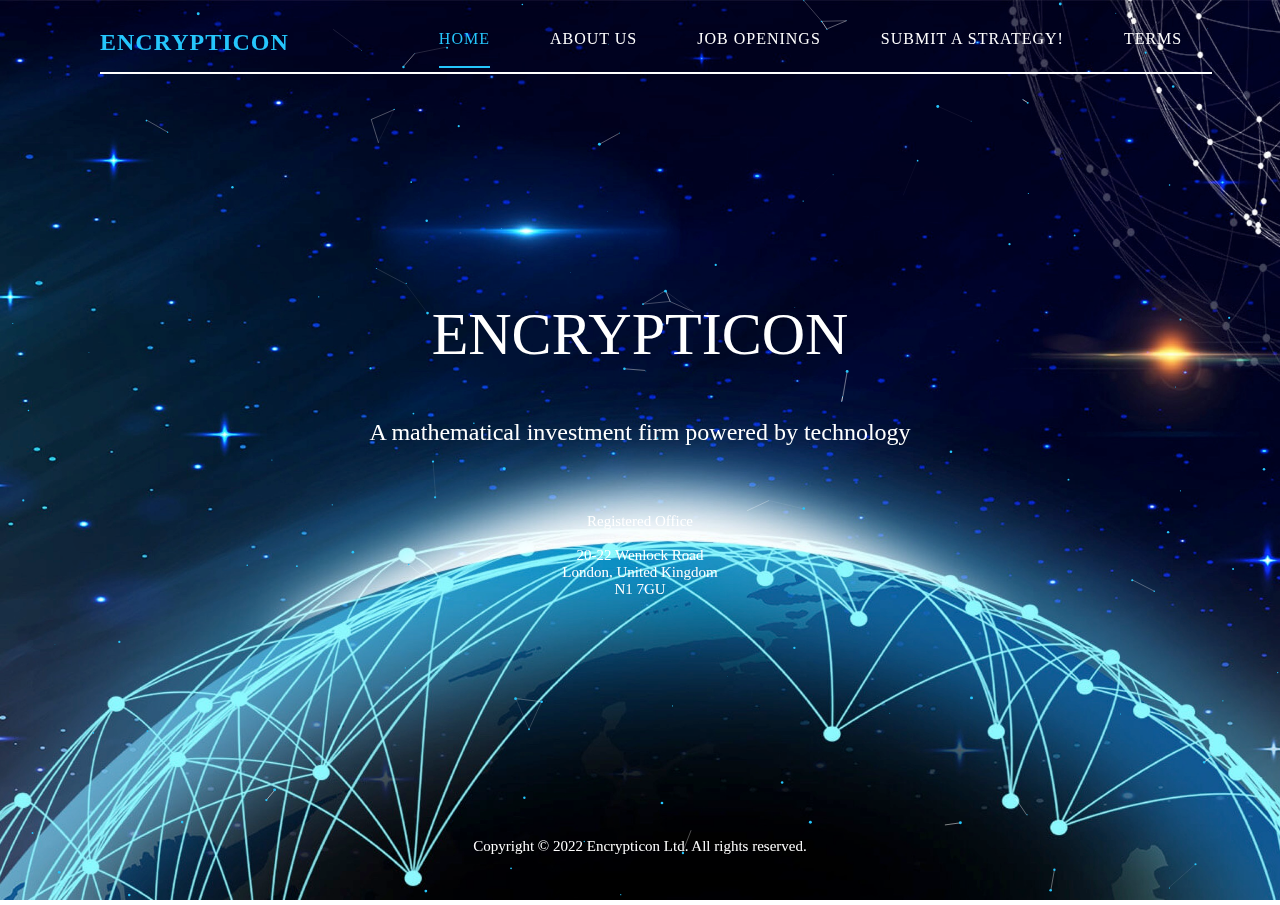
<file: index.html>
<!DOCTYPE html>
<html lang="en">

<head>
    <meta charset="UTF-8">
    <meta name="viewport" content="width=device-width, initial-scale=1.0">
    <meta http-equiv="X-UA-Compatible" content="ie=edge">
    <title>Encrypticon</title>
    <meta name="description" content="A mathematical investment firm powered by technology">
    <link rel="icon" href="../image/favicon-512x512.png">
    <link rel="stylesheet" href="../css/iconfont.css">
    <link rel="stylesheet" href="../css/same.css">
    <link rel="stylesheet" href="../css/index.css">
    <!-- Global site tag (gtag.js) - Google Analytics -->
    <script async src="https://www.googletagmanager.com/gtag/js?id=UA-133660075-1"></script>
    <script>
        window.dataLayer = window.dataLayer || [];
        function gtag(){dataLayer.push(arguments);}
        gtag('js', new Date());
        gtag('config', 'UA-133660075-1');
    </script>
</head>

<body>
    <div id="encrypticonIndex">
        <div class="nav">
            <ul class="clearfix">
                <li class="topLi">
                    <a href="index.html" class="companyName">ENCRYPTICON</a>
                </li>
                <li class="homeLi">
                    <i class="iconfont">&#xe60a;</i>
                    <a href="index.html" class="aIsCheck">HOME</a>
                </li>
                <li class="LiTwo">
                    <i class="iconfont">&#xe624;</i>
                    <a href="about.html" class="LiOne">ABOUT US</a>
                </li>
                <li class="LiThree">
                    <i class="iconfont">&#xe624;</i>
                    <a href="job_openings.html" class="LiOne">JOB OPENINGS</a>
                </li>
                <li class="LiFour">
                    <i class="iconfont">&#xe624;</i>
                    <a href="submit.html" class="LiOne">SUBMIT A STRATEGY!</a>
                </li>
                <li class="LiFive">
                    <i class="iconfont">&#xe624;</i>
                    <a href="terms.html" class="LiOne">TERMS</a>
                </li>
                <li class="lastLi">
                    <a href="javascript:;" class="showNav">
                        <i class="iconfont">
                            &#xe653;
                        </i>
                    </a>
                </li>
            </ul>
        </div>
        <h1 class="reCompanyName">ENCRYPTICON</h1>
        <div class="companyIntroduce">
            <p>
                A mathematical investment firm powered by technology
            </p>
        </div>
        <div class="new_font">
            <p>
                <br>
                Registered Office
                <br>
                <br>
                20-22 Wenlock Road
                <br>
                London, United Kingdom
                <br>
                N1 7GU
            </p>
        </div>
        <div class="Copyright">
            <p>
                Copyright © 2022 Encrypticon Ltd. All rights reserved.
            </p>
        </div>
    </div>
    <!-- 背景 -->
    <div class="particlesBackground">
        <div id="particles-js"></div>
    </div>
    <script src="../js/particles.js"></script>
    <script src="../js/app.js"></script>
    <!-- <script>
        var nav = document.getElementsByClassName("nav")[0];
        window.onscroll = function () {
            var scrollTopNum = document.body.scrollTop || document.documentElement.scrollTop;
            if (scrollTopNum > 0) {
                nav.classList.add("otherStatusNav");
            } else {
                nav.classList.remove("otherStatusNav");
            }
        }
    </script> -->
    <script src="../js/same.js"></script>
    <link rel="stylesheet" type="text/css" href="https://cdn.wpcc.io/lib/1.0.2/cookieconsent.min.css"/><script src="https://cdn.wpcc.io/lib/1.0.2/cookieconsent.min.js" defer></script><script>window.addEventListener("load", function(){window.wpcc.init({"border":"thin","corners":"small","colors":{"popup":{"background":"#222222","text":"#ffffff","border":"#b3d0e4"},"button":{"background":"#b3d0e4","text":"#000000"}},"position":"bottom","content":{"href":"https://www.encrypticon.co.uk/policy.html"}})});</script>

</body>

</html>
</file>
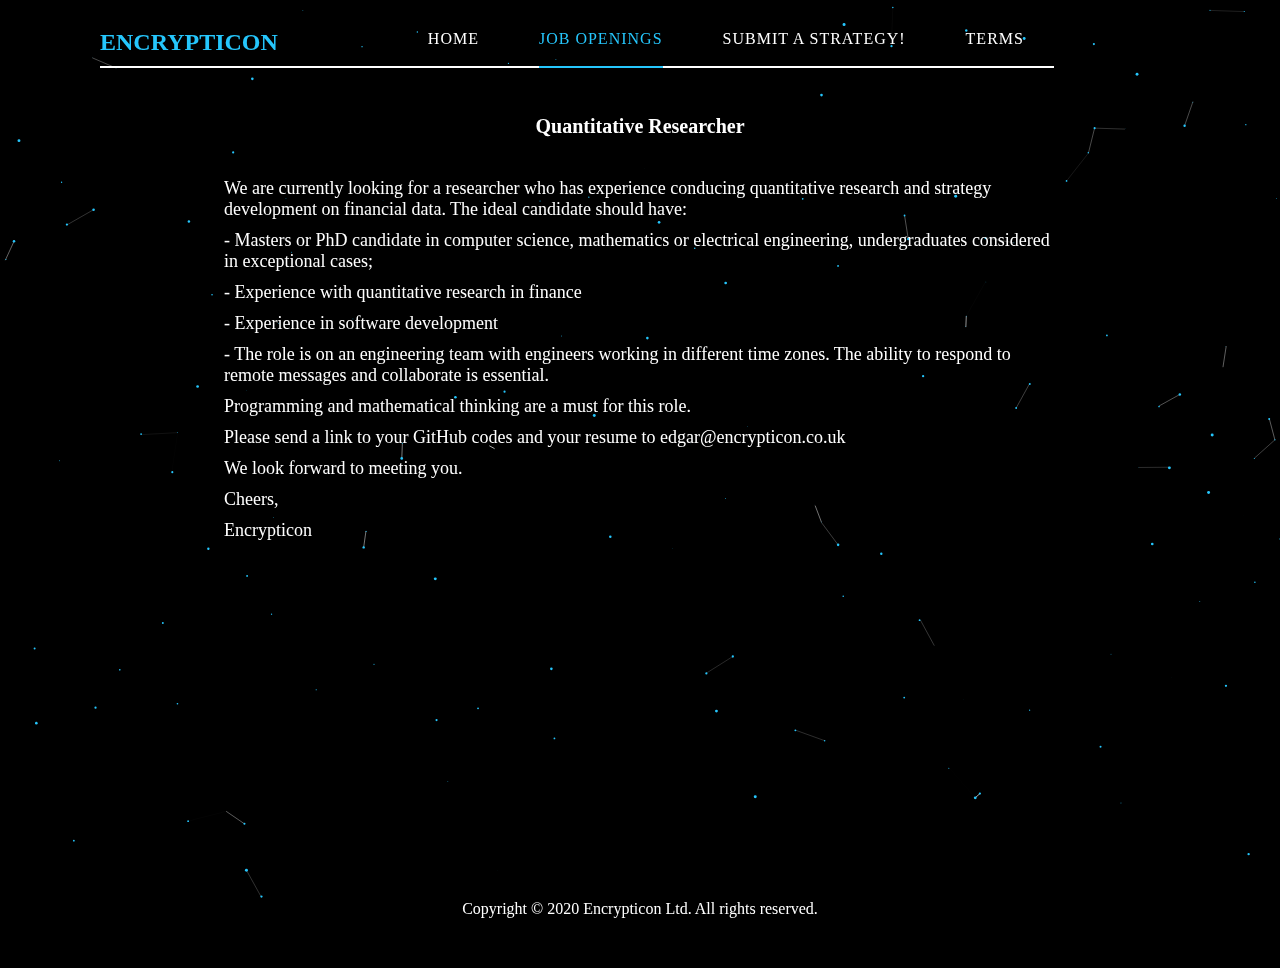
<file: job1.html>
﻿<!DOCTYPE html>
<html lang="en">

<head>
    <meta charset="UTF-8">
    <meta name="viewport" content="width=device-width, initial-scale=1.0">
    <meta http-equiv="X-UA-Compatible" content="ie=edge">
    <title>Quantitative Researcher</title>
    <link rel="icon" href="../image/favicon-512x512.png">
    <link rel="stylesheet" href="../css/iconfont.css">
    <link rel="stylesheet" href="../css/same.css">
    <link rel="stylesheet" href="../css/job-opening.css">
    <!-- Global site tag (gtag.js) - Google Analytics -->
    <script async src="https://www.googletagmanager.com/gtag/js?id=UA-133660075-1"></script>
    <script>
        window.dataLayer = window.dataLayer || [];
        function gtag(){dataLayer.push(arguments);}
        gtag('js', new Date());
        gtag('config', 'UA-133660075-1');
    </script>
</head>

<body>
    <div id="jobOpening">
        <div class="nav">
            <ul class="clearfix">
                <li class="topLi">
                    <span class="companyName">
                        ENCRYPTICON
                    </span>
                </li>
                <li class="homeLi">
                    <i class="iconfont">&#xe624;</i>
                    <a href="index.html" class="LiOne">HOME</a>
                </li>
                <li class="LiTwo">
                    <i class="iconfont">&#xe60a;</i>
                    <a href="job_openings.html" class="aIsCheck">JOB OPENINGS</a>
                </li>
                <li class="LiThree">
                    <i class="iconfont">&#xe624;</i>
                    <a href="submit.html" class="LiOne">SUBMIT A STRATEGY!</a>
                </li>
                <li class="LiFour">
                    <i class="iconfont">&#xe624;</i>
                    <a href="terms.html" class="LiOne">TERMS</a>
                </li>
                <li class="lastLi">
                    <a href="javascript:;" class="showNav">
                        <i class="iconfont">
                            &#xe653;
                        </i>
                    </a>
                </li>
            </ul>
        </div>
        <div class="Main">
            <h1>Quantitative Researcher</h1>

<div class="textMessage">
<p>We are currently looking for a researcher who has experience conducing quantitative research and strategy development on financial data. The ideal candidate should have: &nbsp;</p>

<p>- Masters or PhD candidate in computer science, mathematics or&nbsp;electrical engineering, undergraduates considered in exceptional cases; </p>

<p>- Experience with quantitative research in finance &nbsp;</p>

<p>- Experience in software development &nbsp;</p>

<p>- The role is on an engineering team with engineers working in different time zones. The ability to respond to remote messages and collaborate is essential. </p>

<p>Programming and mathematical thinking are a must for this role. &nbsp;</p>

<p>Please send a link to your GitHub codes and your resume to edgar@encrypticon.co.uk</p>

<p> We look forward to meeting you. </p>


<p>Cheers,</p>

                <p style="padding: 0">
                    Encrypticon
                </p>
            </div>
        </div>
        </div>
        <div class="Copyright">
            <p>Copyright © 2020 Encrypticon Ltd. All rights reserved.</p>
        </div>
    </div>
    <!-- 背景 -->
    <div class="particlesBackground">
        <div id="particles-js"></div>
    </div>
    <script src="../js/particles.js"></script>
    <script src="../js/app.js"></script>
    <!-- <script>
        var nav = document.getElementsByClassName("nav")[0];
        window.onscroll = function () {
            var scrollTopNum = document.body.scrollTop || document.documentElement.scrollTop;
            if (scrollTopNum > 0) {
                nav.classList.add("otherStatusNav");
            } else {
                nav.classList.remove("otherStatusNav");
            }
        }
    </script> -->
    <script src="../js/same.js"></script>
</body>

</html>
</file>
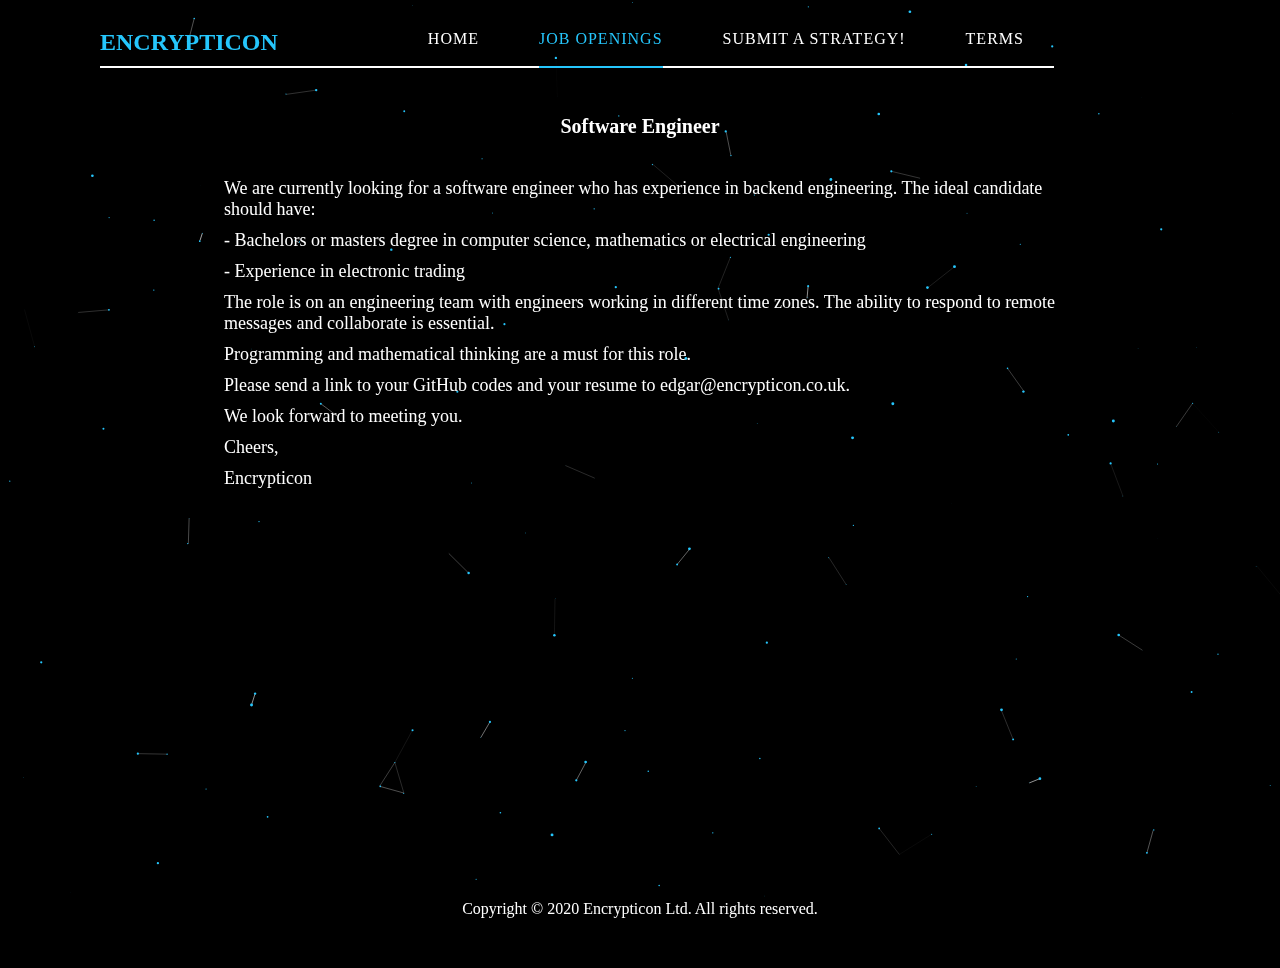
<file: job2.html>
﻿<!DOCTYPE html>
<html lang="en">

<head>
    <meta charset="UTF-8">
    <meta name="viewport" content="width=device-width, initial-scale=1.0">
    <meta http-equiv="X-UA-Compatible" content="ie=edge">
    <title>Software Engineer</title>
    <link rel="icon" href="../image/favicon-512x512.png">
    <link rel="stylesheet" href="../css/iconfont.css">
    <link rel="stylesheet" href="../css/same.css">
    <link rel="stylesheet" href="../css/job-opening.css">
    <!-- Global site tag (gtag.js) - Google Analytics -->
    <script async src="https://www.googletagmanager.com/gtag/js?id=UA-133660075-1"></script>
    <script>
        window.dataLayer = window.dataLayer || [];
        function gtag(){dataLayer.push(arguments);}
        gtag('js', new Date());
        gtag('config', 'UA-133660075-1');
    </script>
</head>

<body>
    <div id="jobOpening">
        <div class="nav">
            <ul class="clearfix">
                <li class="topLi">
                    <span class="companyName">
                        ENCRYPTICON
                    </span>
                </li>
                <li class="homeLi">
                    <i class="iconfont">&#xe624;</i>
                    <a href="index.html" class="LiOne">HOME</a>
                </li>
                <li class="LiTwo">
                    <i class="iconfont">&#xe60a;</i>
                    <a href="job_openings.html" class="aIsCheck">JOB OPENINGS</a>
                </li>
                <li class="LiThree">
                    <i class="iconfont">&#xe624;</i>
                    <a href="submit.html" class="LiOne">SUBMIT A STRATEGY!</a>
                </li>
                <li class="LiFour">
                    <i class="iconfont">&#xe624;</i>
                    <a href="terms.html" class="LiOne">TERMS</a>
                </li>
                <li class="lastLi">
                    <a href="javascript:;" class="showNav">
                        <i class="iconfont">
                            &#xe653;
                        </i>
                    </a>
                </li>
            </ul>
        </div>
        <div class="Main">
             <h1>Software Engineer </h1>

<div class="textMessage">
<p>We are currently looking for a software engineer who has experience in backend engineering. The ideal candidate should have: &nbsp;</p>

<p>- Bachelors or masters degree in computer science, mathematics or electrical engineering</p>

<p>- Experience in electronic trading </p>

<p>The role is on an engineering team with engineers working in different time zones. The ability to respond to remote messages and collaborate is essential.  &nbsp;</p>

<p>Programming and mathematical thinking are a must for this role. </p>

<p>Please send a link to your GitHub codes and your resume to edgar@encrypticon.co.uk.  </p>

<p>We look forward to meeting you. </p>

<p>Cheers,</p>

                <p style="padding: 0">
                    Encrypticon
                </p>
            </div>
        </div>
        </div>
        <div class="Copyright">
            <p>Copyright © 2020 Encrypticon Ltd. All rights reserved.</p>
        </div>
    </div>
    <!-- 背景 -->
    <div class="particlesBackground">
        <div id="particles-js"></div>
    </div>
    <script src="../js/particles.js"></script>
    <script src="../js/app.js"></script>
    <!-- <script>
        var nav = document.getElementsByClassName("nav")[0];
        window.onscroll = function () {
            var scrollTopNum = document.body.scrollTop || document.documentElement.scrollTop;
            if (scrollTopNum > 0) {
                nav.classList.add("otherStatusNav");
            } else {
                nav.classList.remove("otherStatusNav");
            }
        }
    </script> -->
    <script src="../js/same.js"></script>
</body>

</html>
</file>
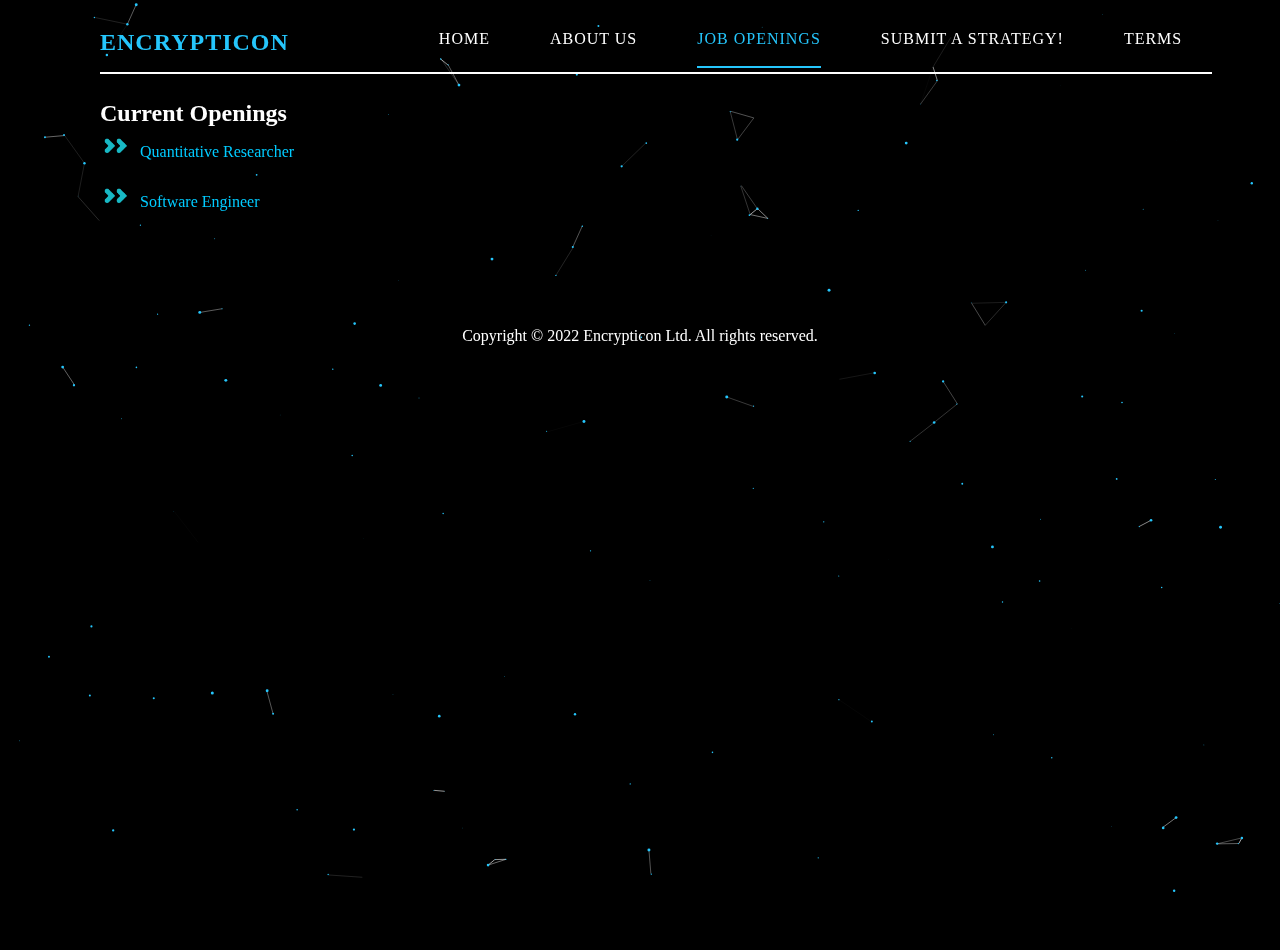
<file: job_openings.html>
﻿<!DOCTYPE html>
<html lang="en">

<head>
    <meta charset="UTF-8">
    <meta name="viewport" content="width=device-width, initial-scale=1.0">
    <meta http-equiv="X-UA-Compatible" content="ie=edge">
    <title>Job Openings</title>
    <meta name="description" content="A mathematical investment firm powered by technology">
    <link rel="icon" href="../image/favicon-512x512.png">
    <link rel="stylesheet" href="../css/iconfont.css">
    <link rel="stylesheet" href="../css/same.css">
    <link rel="stylesheet" href="../css/job-opening.css">

    <!-- Global site tag (gtag.js) - Google Analytics -->
    <script async src="https://www.googletagmanager.com/gtag/js?id=UA-133660075-1"></script>
    <script>
        window.dataLayer = window.dataLayer || [];
        function gtag(){dataLayer.push(arguments);}
        gtag('js', new Date());
        gtag('config', 'UA-133660075-1');
    </script>
</head>

<body>
    <div id="jobOpening">
        <div class="nav">
            <ul class="clearfix">
                <li class="topLi">
			<a href="index.html"><span class="companyName">ENCRYPTICON</a></span>
                </li>
                <li class="homeLi">
                    <i class="iconfont">&#xe624;</i>
                    <a href="index.html" class="LiOne">HOME</a>
                </li>
		<li class="LiTwo">
                    <i class="iconfont">&#xe624;</i>
                    <a href="about.html" class="LiOne">ABOUT US</a>
                </li>
                <li class="LiThree">
                    <i class="iconfont">&#xe60a;</i>
                    <a href="job_openings.html" class="aIsCheck">JOB OPENINGS</a>
                </li>
		<li class="LiFour">
                    <i class="iconfont">&#xe624;</i>
                    <a href="submit.html" class="LiOne">SUBMIT A STRATEGY!</a>
                </li>
                <li class="LiFive">
                    <i class="iconfont">&#xe624;</i>
                    <a href="terms.html" class="LiOne">TERMS</a>
                </li>
                <li class="lastLi">
                    <a href="javascript:;" class="showNav">
                        <i class="iconfont">
                            &#xe653;
                        </i>
                    </a>
                </li>
            </ul>
        </div>
        <div class="Main">
	
         <ul>
	<h2>Current Openings</h2>
	        <li><img src="../image/箭头.png"><a href="job1.html">Quantitative Researcher </a></li>
          	<li><img src="../image/箭头.png"><a href="job2.html">Software Engineer</a></li>
          </ul>
        </div>
        <div class="Copyright">
            <p>Copyright © 2022 Encrypticon Ltd. All rights reserved.</p>
        </div>
    </div>
    <!-- 背景 -->
    <div class="particlesBackground">
        <div id="particles-js"></div>
    </div>
    <script src="../js/particles.js"></script>
    <script src="../js/app.js"></script>
    <!-- <script>
        var nav = document.getElementsByClassName("nav")[0];
        window.onscroll = function () {
            var scrollTopNum = document.body.scrollTop || document.documentElement.scrollTop;
            if (scrollTopNum > 0) {
                nav.classList.add("otherStatusNav");
            } else {
                nav.classList.remove("otherStatusNav");
            }
        }
    </script> -->
    <script src="../js/same.js"></script>
	<script>
		 window.onmousewheel = function () {
	if(window.scrollY>50){
	    document.getElementById("nav").style.display = "none";
	}else{
	    document.getElementById("nav").style.display = "block";
	}
	}
	</script>
</body>

</html>
</file>
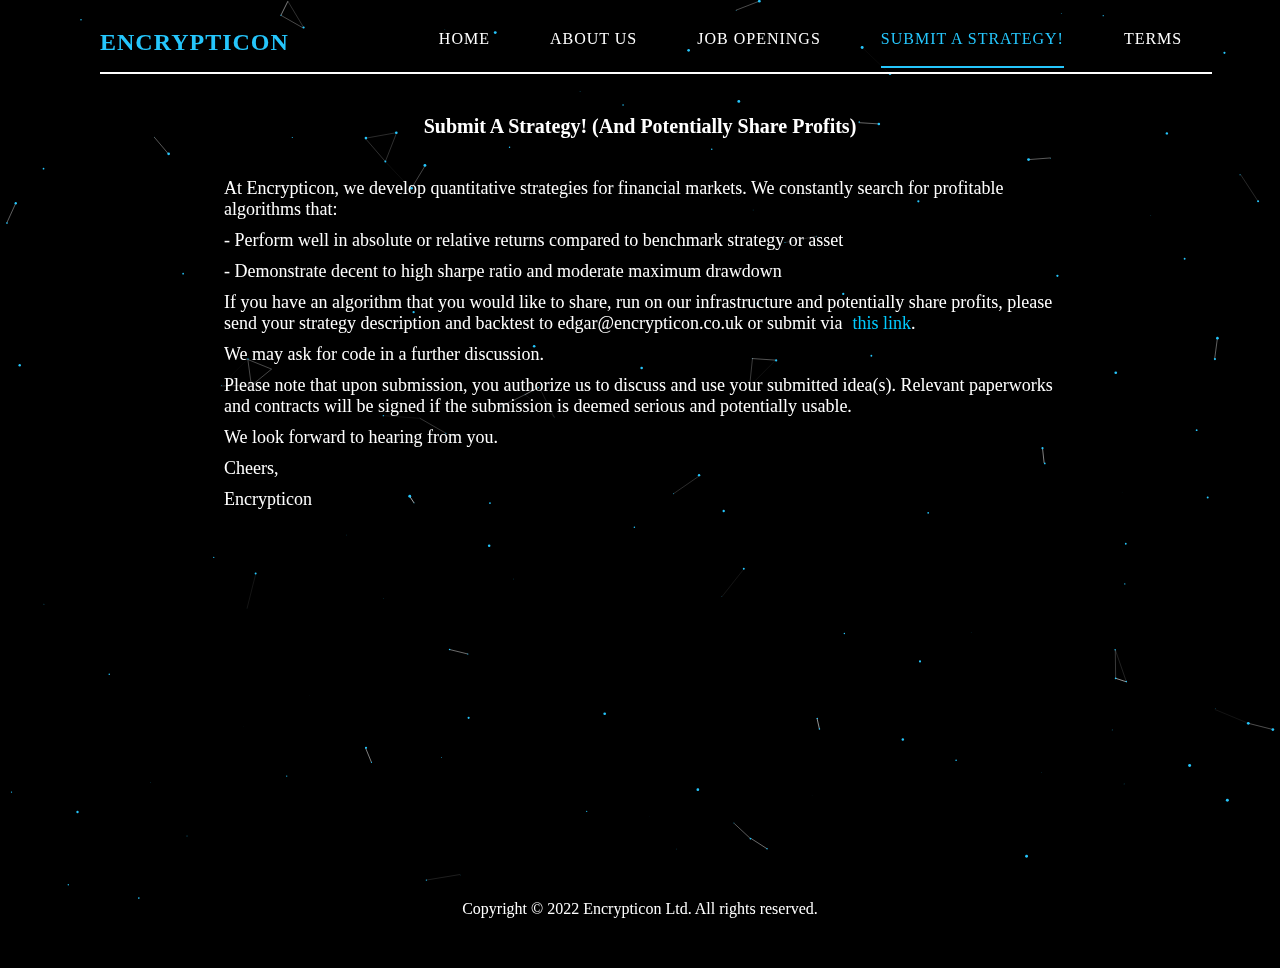
<file: submit.html>
<!DOCTYPE html>
<html lang="en">

<head>
    <meta charset="UTF-8">
    <meta name="viewport" content="width=device-width, initial-scale=1.0">
    <meta http-equiv="X-UA-Compatible" content="ie=edge">
    <title>Submit A Strategy! </title>
    <link rel="icon" href="../image/favicon-512x512.png">
    <link rel="stylesheet" href="../css/iconfont.css">
    <link rel="stylesheet" href="../css/same.css">
    <link rel="stylesheet" href="../css/job-opening.css">
    <!-- Global site tag (gtag.js) - Google Analytics -->
    <script async src="https://www.googletagmanager.com/gtag/js?id=UA-133660075-1"></script>
    <script>
        window.dataLayer = window.dataLayer || [];
        function gtag(){dataLayer.push(arguments);}
        gtag('js', new Date());
        gtag('config', 'UA-133660075-1');
    </script>
</head>

<body>
    <div id="jobOpening">
        <div class="nav">
            <ul class="clearfix">
                <li class="topLi">
			        <a href="index.html"><span class="companyName">ENCRYPTICON</a></span>
                </li>
                <li class="homeLi">
                    <i class="iconfont">&#xe624;</i>
                    <a href="index.html" class="LiOne">HOME</a>
                </li>
                <li class="LiTwo">
                    <i class="iconfont">&#xe624;</i>
                    <a href="about.html" class="LiOne">ABOUT US</a>
                </li>
                <li class="LiThree">
                    <i class="iconfont">&#xe624;</i>
                    <a href="job_openings.html" class="LiOne">JOB OPENINGS</a>
                </li>
                <li class="LiFour">
                    <i class="iconfont">&#xe60a;</i>
                    <a href="terms.html" class="aIsCheck">SUBMIT A STRATEGY!</a>
                <li class="LiFive">
                    <i class="iconfont">&#xe624;</i>
                    <a href="terms.html" class="LiOne">TERMS</a>
                </li>
                <li class="lastLi">
                    <a href="javascript:;" class="showNav">
                        <i class="iconfont">
                            &#xe653;
                        </i>
                    </a>
                </li>
            </ul>
        </div>
        <div class="Main">
             <h1>Submit A Strategy! (And Potentially Share Profits) </h1>

<div class="textMessage">
<p> At Encrypticon, we develop quantitative strategies for financial markets. We constantly search for profitable algorithms that:  &nbsp;</p>

<p>- Perform well in absolute or relative returns compared to benchmark strategy or asset </p>

<p>- Demonstrate decent to high sharpe ratio and moderate maximum drawdown </p>

<p> If you have an algorithm that you would like to share, run on our infrastructure and potentially share profits, please send your strategy description and backtest to edgar@encrypticon.co.uk or submit via<a href="https://forms.gle/CjN9RaCdBd2DuhfQ6">this link</a>. &nbsp;</p>
    
<p> We may ask for code in a further discussion.  &nbsp;</p>

<p> Please note that upon submission, you authorize us to discuss and use your submitted idea(s). Relevant paperworks and contracts will be signed if the submission is deemed serious and potentially usable.  </p>

<p> We look forward to hearing from you. </p>

<p>Cheers,</p>

                <p style="padding: 0">
                    Encrypticon
                </p>
            </div>
        </div>
        </div>
        <div class="Copyright">
            <p>Copyright © 2022 Encrypticon Ltd. All rights reserved.</p>
        </div>
    </div>
    <!-- 背景 -->
    <div class="particlesBackground">
        <div id="particles-js"></div>
    </div>
    <script src="../js/particles.js"></script>
    <script src="../js/app.js"></script>
    <!-- <script>
        var nav = document.getElementsByClassName("nav")[0];
        window.onscroll = function () {
            var scrollTopNum = document.body.scrollTop || document.documentElement.scrollTop;
            if (scrollTopNum > 0) {
                nav.classList.add("otherStatusNav");
            } else {
                nav.classList.remove("otherStatusNav");
            }
        }
    </script> -->
    <script src="../js/same.js"></script>
</body>

</html>
</file>
<file: css/iconfont.css>
@font-face {
    font-family: "iconfont";
    src: url('//at.alicdn.com/t/font_1186169_0ghj6pwsv3o.eot?t=1557723354645');
    /* IE9 */
    src: url('//at.alicdn.com/t/font_1186169_0ghj6pwsv3o.eot?t=1557723354645#iefix') format('embedded-opentype'),
        /* IE6-IE8 */
        url('[data-uri]') format('woff2'),
        url('//at.alicdn.com/t/font_1186169_0ghj6pwsv3o.woff?t=1557723354645') format('woff'),
        url('//at.alicdn.com/t/font_1186169_0ghj6pwsv3o.ttf?t=1557723354645') format('truetype'),
        /* chrome, firefox, opera, Safari, Android, iOS 4.2+ */
        url('//at.alicdn.com/t/font_1186169_0ghj6pwsv3o.svg?t=1557723354645#iconfont') format('svg');
    /* iOS 4.1- */
}

.iconfont {
    font-family: "iconfont" !important;
    font-size: 16px;
    font-style: normal;
    -webkit-font-smoothing: antialiased;
    -moz-osx-font-smoothing: grayscale;
}

.icon-home:before {
    content: "\e624";
}

.icon-informatiom:before {
    content: "\e617";
}

.icon-user:before {
    content: "\e60a";
}

.icon-caidan:before {
    content: "\e653";
}

.icon-quxiao:before {
    content: "\e64a";
}
</file>
<file: css/same.css>
* {
    margin: 0;
    padding: 0;
}

html {
    width: 100%;
}

ul {
    list-style: none;
}

a {
    text-decoration: none;
}

/* 请浮动 */
.clearfix:before,
.clearfix:after {
    display: table;
    content: "";
}

.clearfix:after {
    clear: both;
}

.clearfix {
    zoom: 1;
}

/* 导航栏 */
.nav {
    width: 100%;
    position: fixed;
    top: 0;
    left: 0;
    right: 0;
}

.nav .iconfont {
    display: none;
}

.lastLi {
    display: none;
}

.nav ul {
    display: inline-block;
    padding-top: 30px;
    position: relative;
    margin-left: 100px;
}

.nav ul::before {
    content: "";
    position: absolute;
    bottom: 0;
    left: 0;
    width: 100%;
    height: 2px;
    background: #fff;
}

.nav a {
    color: #fff;
    font-size: 16px;
    font-weight: 500;
    display: block;
    padding-bottom: 20px;
    position: relative;
    letter-spacing: 1px;
}

.nav .aIsCheck {
    color: #25C6FC;
}

.nav a::before,
.nav .aIsCheck::before {
    content: "";
    margin: auto;
    position: absolute;
    display: inline-block;
    width: 0%;
    height: 2px;
    bottom: 0;
    left: 0;
    right: 0;
    background: #fff;
    transition: all .5s;
    -webkit-transition: all .5s;
    -moz-transition: all .5s;
    -ms-transition: all .5s;
    -o-transition: all .5s;
}

.nav .aIsCheck::before {
    background: #25C6FC;
    width: 100%;
}

.nav a:hover::before {
    width: 100%;
    left: 0;
    background: #25C6FC;
}

.nav a:hover {
    color: #25C6FC;
    transition: color .3s ease;
    -webkit-transition: color .3s ease;
    -moz-transition: color .3s ease;
    -ms-transition: color .3s ease;
    -o-transition: color .3s ease;
}

.nav .companyName {
    color: #25C6FC;
    font-size: 24px;
    font-weight: 600;
    line-height: 24px;
}

.nav li {
    float: left;
    padding: 0 30px;
}

.nav .topLi {
    padding: 0;
    margin-right: 120px;
}

.particlesBackground {
    position: fixed;
    top: 0;
    left: 0;
    right: 0;
    width: 100%;
    height: 100vh;
    z-index: -1;
}

#particles-js {
    width: 100%;
    height: 100%;
}

/* 导航栏 */

@media (max-width: 930px) {
    .nav ul {
        margin-left: 50px;
    }
}

@media (max-width: 840px) {
    .nav ul {
        margin-left: 0px;
    }

    .nav {
        text-align: center;
    }
}

@media (max-width: 800px) {
    .nav .iconfont {
        display: inline-block;
    }

    .nav .aIsCheck {
        color: #fff;
    }

    .nav a:hover {
        color: #fff;
    }

    .nav .topLi,
    .nav ul::before,
    .nav a::before,
    .nav .aIsCheck::before {
        display: none;
    }

    .nav {
        text-align: left;
        background: #041A1C;
    }

    .nav ul {
        padding: 30px 0 20px 0;
    }

    .nav a {
        padding-bottom: 0;
    }

    .nav .iconfont {
        color: #fff;
        font-size: 25px;
    }

    .nav a {
        display: inline-block;
    }

    .nav .homeLi {
        padding-right: 10px;
    }

    .nav .LiThree {
        padding-left: 10px;
    }

    .nav .LiTwo {
        padding: 0 10px;
        border-right: 1px solid #fff;
        border-left: 1px solid #fff;
    }

    .nav .LiTwo img {
        width: 40px;
    }

    .nav .homeLi img {
        width: 30px;
    }
}

@media (max-width: 500px) {
    .nav li {
        display: none;
    }

    .nav .lastLi {
        display: block;
    }

    .showHidden ul {
        padding: 0 0 10px 0;
        margin-left: 10px;
    }

    .showHidden li {
        float: none;
        padding: 0 !important;
        padding-top: 10px !important;
    }

    .showHidden .LiTwo {
        border: none;
    }
}
</file>
<file: css/index.css>
body {
    width: 100%;
    background: url("../image/official-website.jpg") no-repeat;
    background-size: cover;
    background-position: 50% 50%;
    background-attachment: fixed;
    /* background: #000; */
}

/* 最外面的那层div */

#encrypticonIndex {
    width: 100%;
    min-height: 100vh;
    position: relative;
}

/* 公司名字 */

.reCompanyName {
    font-size: 60px;
    text-align: center;
    color: #fff;
    padding-top: 300px;
    font-weight: 20;
    font-family: big caslon;
}

/* 公司介绍 */

.companyIntroduce {
    padding-top: 50px;
}

.companyIntroduce p {
    color: #fff;
    font-size: 24px;
    text-align: center;
    font-family: big caslon;
}

/* Registered Office  */

.new_font {
    text-align: center;
    padding-top: 50px;
}

.new_font p {
    font-family: big caslon;
    color: #fff;
    font-weight: 500;
    font-size: 15px;
    display: inline-block;
}

/* Copyright */

.Copyright {
    width: 100%;
    padding-top: 240px;
    padding-bottom: 50px;
}

.Copyright p {
    text-align: center;
    font-size: 15px;
    color: #fff;
    font-family: times new roman;
}

.particles {
    border: none;
    width: 100%;
    height: 100vh;
    position: fixed;
    top: 0;
    left: 0;
    right: 0;
    z-index: -1;
}

/* 适应 */

@media(max-width:800px) {
    body {
        background: #000;
        /*background-position: 50% 50%;*/
    }
}

@media(max-width:450px) {
    body {
        background-size: 100%;
    }
}

@media(max-width: 620px) {
    .reCompanyName {
        padding-top: 200px;
        font-size: 50px;
    }

    .companyIntroduce p {
        font-size: 18px;
    }
}

@media(max-width: 480px) {
    .reCompanyName {
        padding-top: 200px;
        font-size: 35px;
    }

    .companyIntroduce p {
        font-size: 16px;
    }

    .new_font {
        padding-top: 100px;
    }
}

@media (max-width: 382px) {
    .nav .topLi {
        margin-right: 50px;
    }
}

@media (max-width: 342px) {
    .nav .topLi {
        margin-right: 30px;
    }

    .reCompanyName {
        font-size: 25px;
    }

    .new_font {
        padding-top: 120px;
    }
}

@media (width: 360px) and (height: 640px) {
    .new_font {
        padding-top: 50px;
    }

    .new_font p {
        color: #fff;
    }
}

@media (width: 412px) and (height: 660px) {
    .new_font {
        padding-top: 50px;
    }
}

@media (width: 360px) and (height: 567px) {
    .reCompanyName {
        padding-top: 120px;
    }

    .new_font {
        padding-top: 50px;
    }

    .new_font p {
        color: #fff;
    }
}

@media (width: 384px) and (height: 640px) {
    .new_font {
        padding-top: 50px;
    }

    .new_font p {
        color: #fff;
    }
}

@media (width: 320px) and (height: 533px) {
    .reCompanyName {
        padding-top: 100px;
    }

    .new_font {
        padding-top: 50px;
    }
}

@media (width: 320px) and (height: 480px) {
    .reCompanyName {
        padding-top: 100px;
    }

    .new_font {
        padding-top: 30px;
    }

    .new_font p {
        font-size: 12px;
    }
}

@media (width: 320px) and (height: 568px) {
    .reCompanyName {
        padding-top: 100px;
    }

    .new_font {
        padding-top: 60px;
    }

    .new_font p {
        font-size: 12px;
    }
}

@media (width: 375px) and (height: 667px) {
    .reCompanyName {
        padding-top: 150px;
    }

    .new_font {
        padding-top: 60px;
    }
}

@media (width: 600px) and (height: 1024px) {
    .new_font {
        padding-top: 200px;
    }

    .new_font p {
        font-size: 20px;
    }
}

@media (width: 1024px) and (height: 1366px) {
    .new_font {
        padding-top: 250px;
    }

    .new_font p {
        font-size: 20px;
    }
}

@media (width: 600px) and (height: 960px) {
    .new_font {
        padding-top: 200px;
    }

    .new_font p {
        font-size: 20px;
    }
}

@media (width: 800px) and (height: 1280px) {
    .new_font {
        padding-top: 200px;
    }

    .new_font p {
        font-size: 20px;
    }
}
</file>
<file: css/job-opening.css>
﻿body {
    width: 100%;
    background: #000;
    padding-bottom: 50px;
}

/* 最外面的大框 */

#jobOpening {
    width: 100%;
    min-height: 100vh;
    position: relative;
}

/* 下面大段的文字信息 */

.Main {
    padding-top: 100px;
    padding-bottom: 100px;
}

.Main h1 {
    color: #fff;
    font-size: 20px;
    text-align: center;
    padding: 15px 0 20px 0;
}

.Main a{
	margin-left:10px;
	color: #00CBFF;
}
.Main ul h2{
color:white;
}
.Main ul{
	list-style: none;
	margin-left:100px;
}
.Main li{
    height:auto!important;
	width:500px;
	height: 50px;
	line-height:50px;
}
.Main img{
    height:auto!important;
	width:30px;
	height: 20px;
}

.textMessage {
    width: 65%;
    /* background: #FFF1DE; */
    margin: 0 auto;
    padding: 20px;
    border-radius: 10px;
    -webkit-border-radius: 10px;
    -moz-border-radius: 10px;
    -ms-border-radius: 10px;
    -o-border-radius: 10px;
}

.textMessage p {
    font-size: 18px;
    color: #fff;
    padding-bottom: 10px;
    font-family: big caslon;
}

/* Copyright */

.Copyright p {
    text-align: center;
    color: #fff;
}

/* 适应 */

@media(max-width: 1200px) {
    .textMessage p {
        font-size: 16px;
    }
}

@media(max-width: 1100px) {
    .textMessage {
        width: 80%;
    }
}

@media(max-width: 800px) {
    .textMessage p {
        font-size: 14px;
    }
}

@media (max-width: 620px) {
    .Main h1 {
        font-size: 18px;
    }
	.Main ul{
		margin-left:20px;
	}
	.Main li{
		font-size:12px;
		width:250px;
	}
}

@media (max-width: 532px) {
    .Main h1 {
        font-size: 16px;
    }
}


@media(max-width: 500px) {
    .textMessage {
        width: 95%;
        box-sizing: border-box;
    }
}

@media (max-width: 420px) {
    .Main h1 {
        font-size: 14px;
    }
}

@media (max-width: 400px) {
    .textMessage p {
        font-size: 12px;
    }
}


@media (max-width: 382px) {
    .nav .topLi {
        margin-right: 50px;
    }
}

@media (max-width: 342px) {
    .nav .topLi {
        margin-right: 30px;
    }
}
</file>
